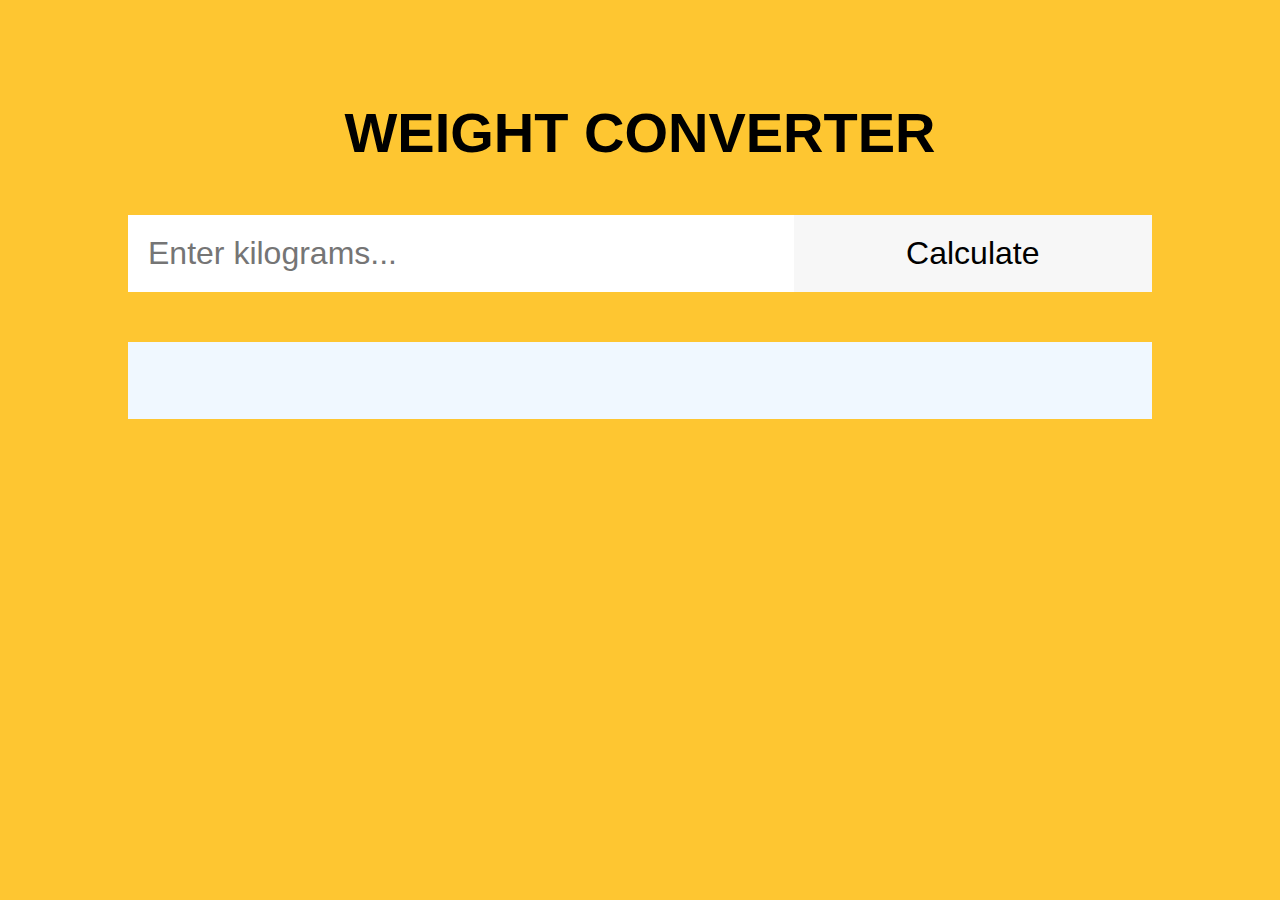
<file: Task 1/Index.html>
<!DOCTYPE html>
<html lang="en">
  <head>
    <meta charset="UTF-8" />
    <title>Weight Converter</title>
    <!-- Custom CSS -->
    <link rel="stylesheet" href="style.css" />
    <!-- Custom JS -->
    <script defer src="./script.js"></script>
  </head>
  <body>
    <header>
      <!-- Header code-->
    </header>

    <main>
      <div class="wrapper">
        <h1 class="headline">Weight Converter</h1>
        <!-- Users input -->
        <form>
          <input type="text" id="search" placeholder="Enter kilograms..." />
          <input type="submit" id="submit-btn" value="Calculate" />
        </form>
        <!-- Place for output after form submission -->
        <div id="output"></div>
      </div>
    </main>

    <footer>
      <!-- Footer code -->
    </footer>
  </body>
</html>
</file>
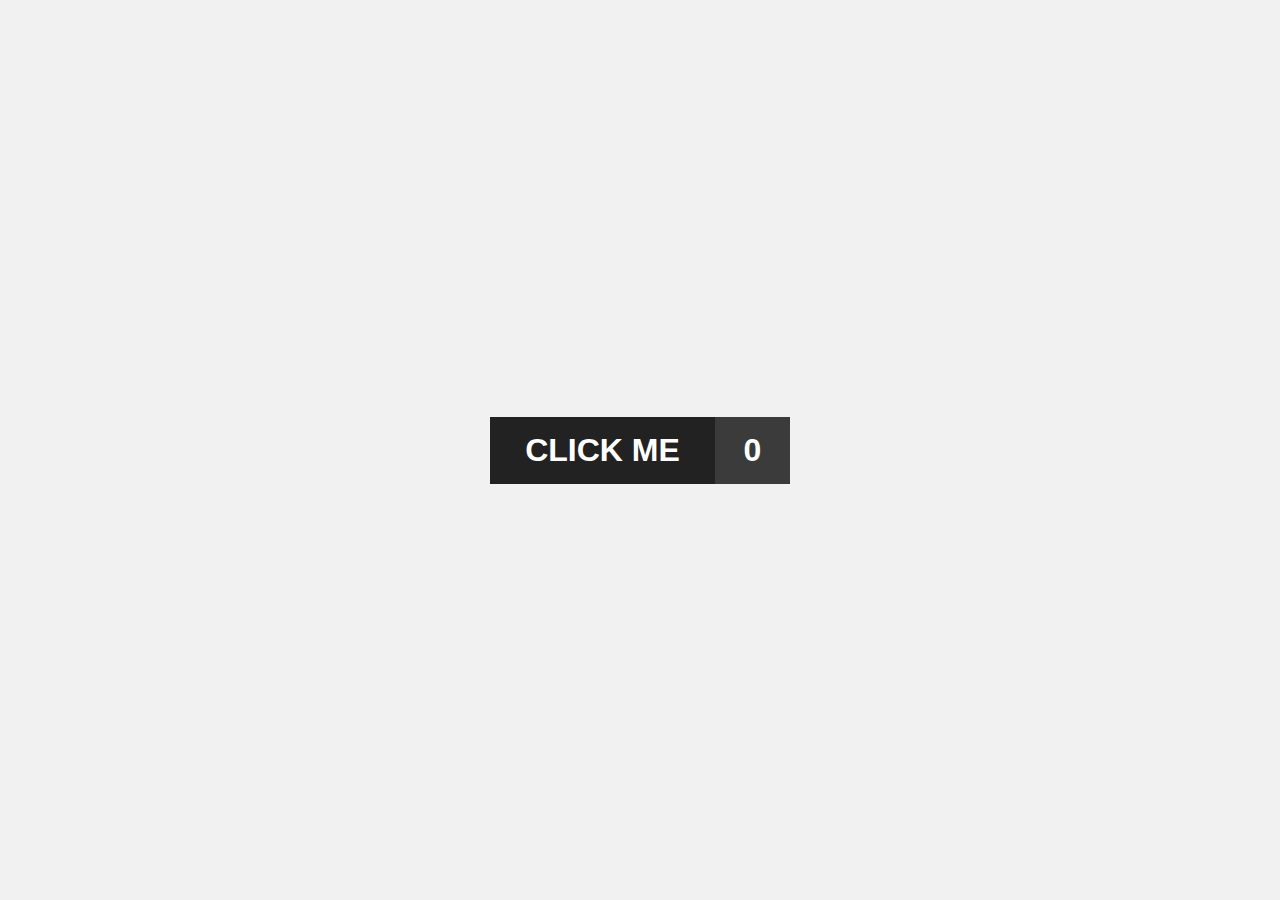
<file: Task 2/index.html>
<!DOCTYPE html>
<html lang="en">
  <head>
    <meta charset="UTF-8" />
    <title>Change button state</title>
    <!-- Custom CSS -->
    <link rel="stylesheet" href="./style.css" />
    <!-- Custom JS -->
    <script defer src="./script.js"></script>
  </head>
  <body>
    <header>
      <!-- Header code-->
    </header>

    <main>
      <div class="wrapper">
        <div class="btn">
          <div id="btn__element">CLICK ME</div>
          <div id="btn__state">0</div>
        </div>
      </div>
    </main>

    <footer>
      <!-- Footer code -->
    </footer>
  </body>
</html>
</file>
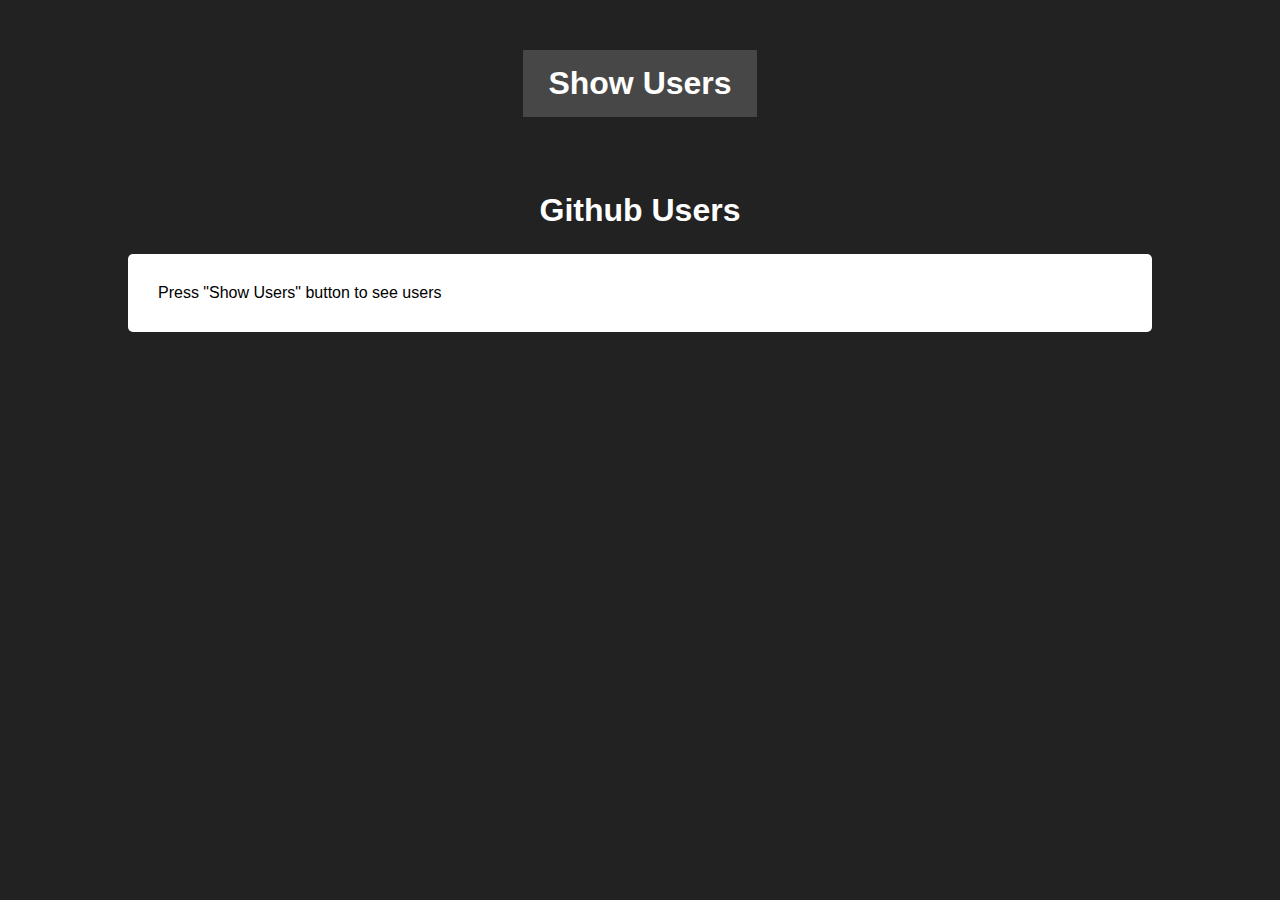
<file: Task 3/index.html>
<!DOCTYPE html>
<html lang="en">
  <head>
    <meta charset="UTF-8" />
    <title>Show Github users</title>
    <!-- Custom CSS -->
    <link rel="stylesheet" href="./style.css" />
    <!-- Custom JS -->
    <script defer src="./script.js"></script>
  </head>
  <body>
    <header>
      <!-- Header code-->
    </header>
    <main>
      <div class="wrapper">
        <div class="btn-container">
          <button id="btn">Show Users</button>
        </div>
        <div class="output-cointainer">
          <h1>Github Users</h1>
          <div id="output">
            <!-- Results goes here -->
            <p id="message">Press "Show Users" button to see users</p>
          </div>
        </div>
      </div>
    </main>
    <footer>
      <!-- Footer code -->
    </footer>
  </body>
</html>
</file>
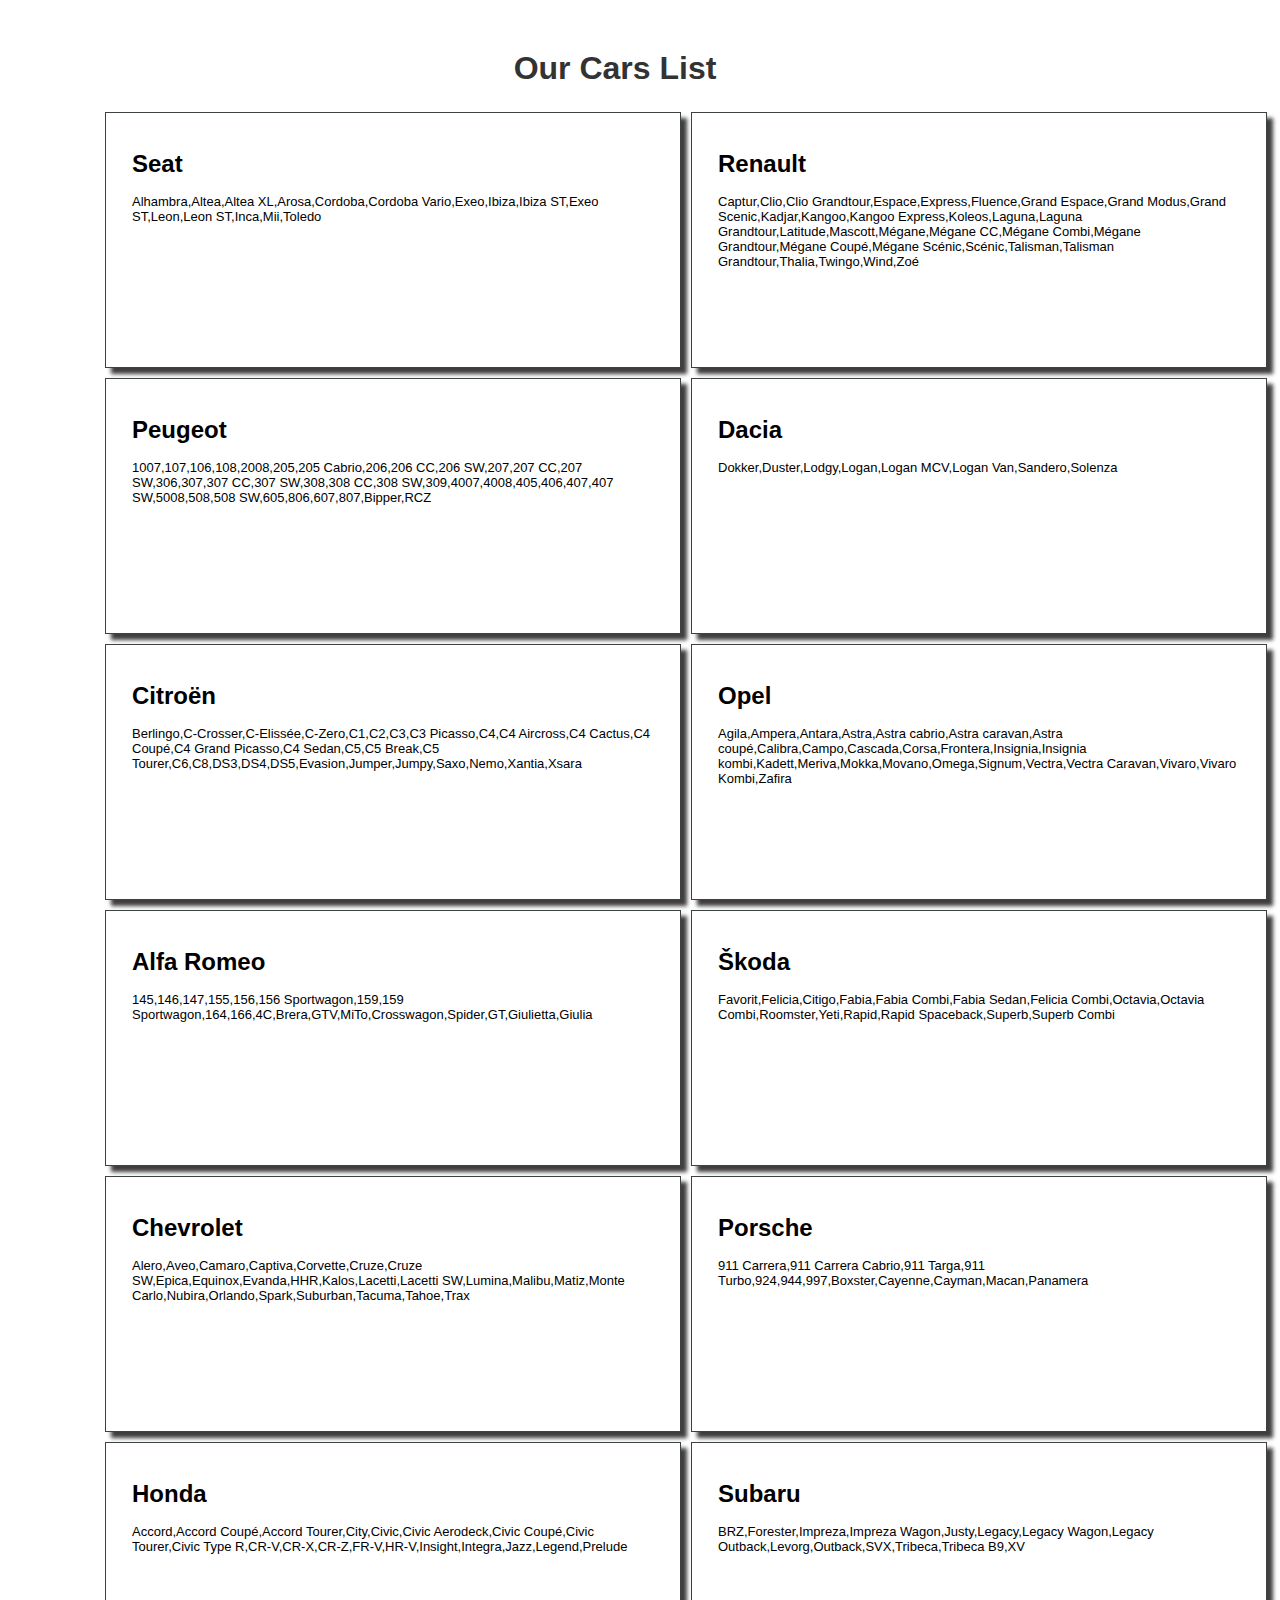
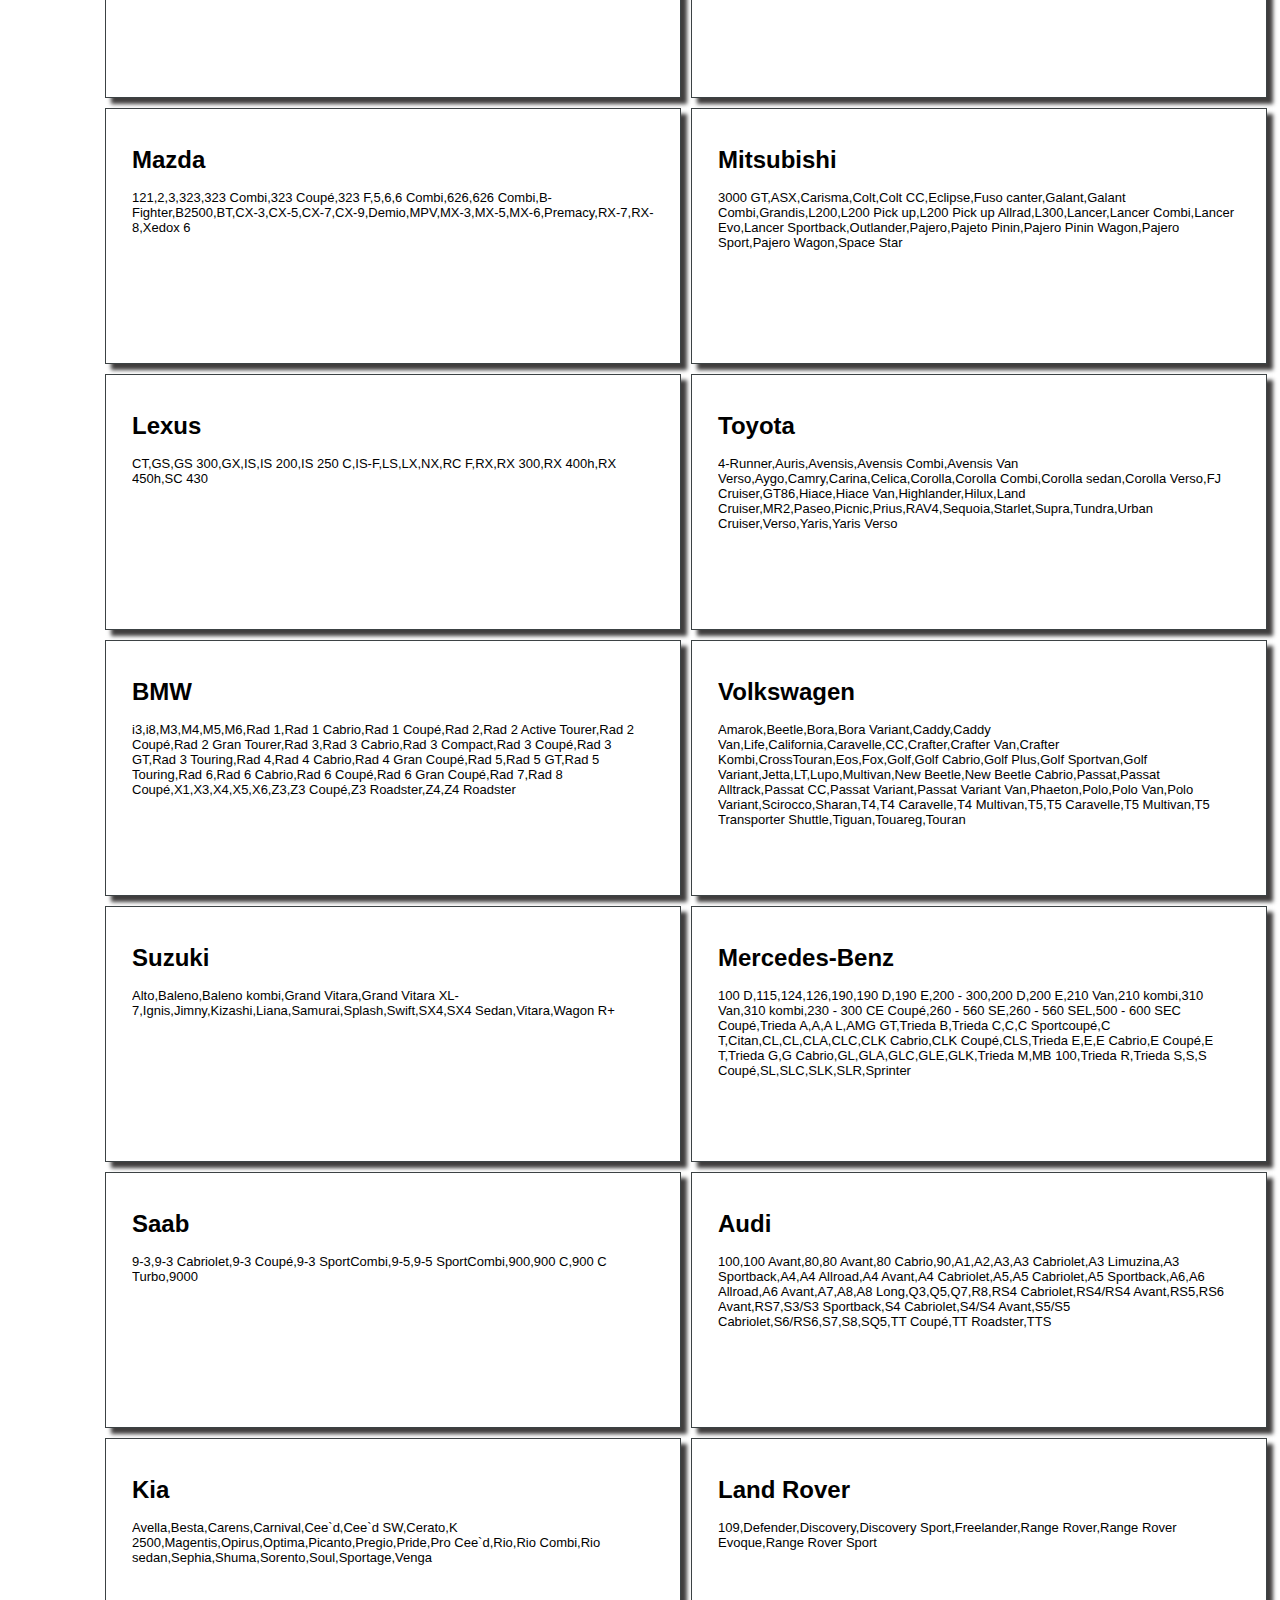
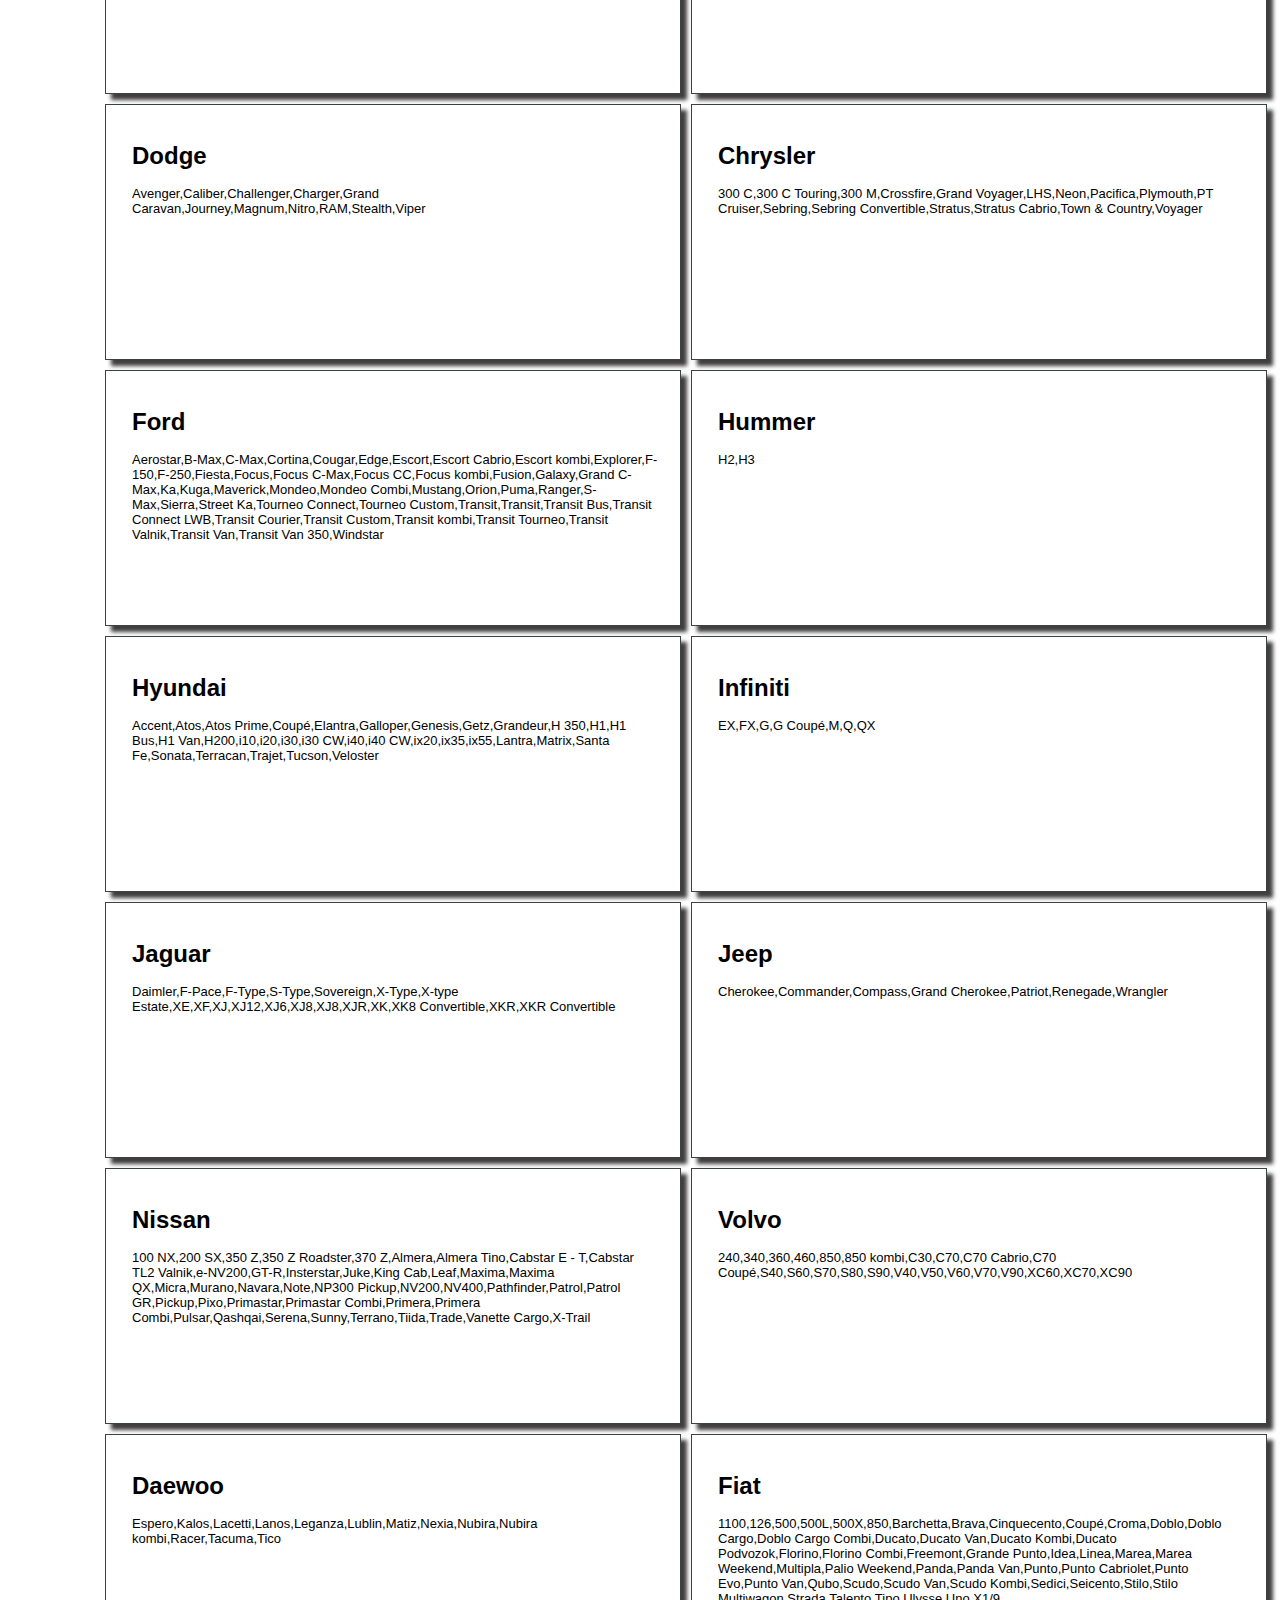
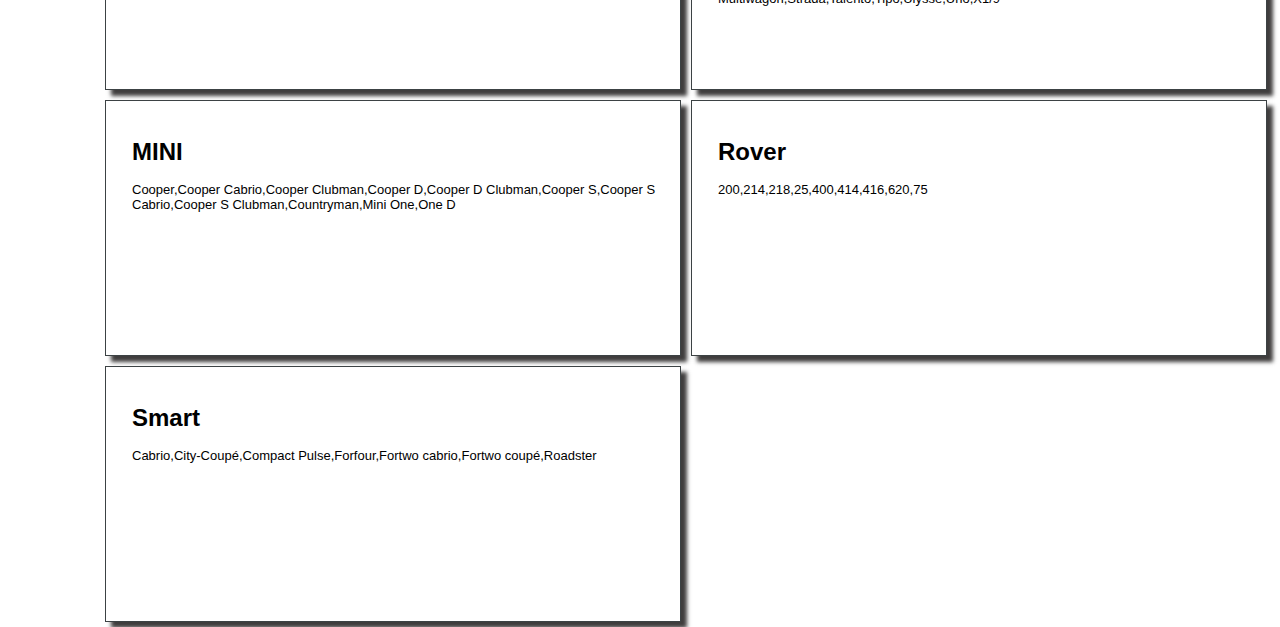
<file: Task 4/Index.html>
<!DOCTYPE html>
<html lang="en">
  <head>
    <meta charset="UTF-8" />
    <title>Cars list</title>
    <!-- Custom CSS -->
    <link rel="stylesheet" href="./style.css" />
    <!-- Custom JS -->
    <script defer src="./script.js"></script>
  </head>
  <body>
    <header>
      <!-- Header code-->
    </header>
    <main>
      <div class="wrapper">
        <div class="container">
          <h1>Our Cars List</h1>
          <div id="output">
            <div id="cards">
            </div>
            <!-- Results goes here -->
          </div>
        </div>
      </div>
    </main>
    <footer>
      <!-- Footer code -->
    </footer>
    <script srs="script.js"></script>
  </body>
</html>
</file>
<file: Task 1/style.css>
/* Resets */
* {
  margin: 0;
  padding: 0;
  box-sizing: border-box;
  font-family: 'Trebuchet MS', 'Lucida Sans Unicode', 'Lucida Grande',
    'Lucida Sans', Arial, sans-serif;
}

/* Mobile first */
.wrapper {
  min-height: 100vh;
  min-width: calc(100vw - (100vw - 100%));
  background-color: #fec631;
}

.headline {
  padding-top: 100px;
  font-size: 2.5em;
  text-align: center;
  color: #000;
  text-transform: uppercase;
}

form {
  max-width: 80%;
  margin: 50px auto;
  display: flex;
  flex-wrap: wrap;
}
#output{
  max-width: 80%;
  margin: 50px auto;
  display: flex;
  flex-wrap: wrap;
  background-color: aliceblue;
  color: #000;
  height: 77px;
  font-family:'Trebuchet MS', 'Lucida Sans Unicode', 'Lucida Grande',
  'Lucida Sans', Arial, sans-serif;
  font-size:medium;
  padding-left: 20px;
  padding-top: 20px;
}



#search {
  width: 65%;
  margin: 0;
  padding: 20px;
  outline: 0;
  border: 0;
  font-size: 1.1em;
}

#submit-btn {
  width: 35%;
  background-color: #f7f7f7;
  border: 0;
  outline: 0;
  font-size: 1.1em;
}

#submit-btn:hover {
  cursor: pointer;
  background-color: #000;
  color: #fff;
}

/* Tablet */
@media screen and (min-width: 768px) {
  .headline {
    font-size: 3.5em;
  }

  #search,
  #submit-btn {
    font-size: 2em;
  }
}
</file>
<file: Task 2/style.css>
/* Resets */
* {
  margin: 0;
  padding: 0;
  box-sizing: border-box;
  font-family: 'Trebuchet MS', 'Lucida Sans Unicode', 'Lucida Grande',
    'Lucida Sans', Arial, sans-serif;
}

/* Mobile first */
.wrapper {
  min-height: 100vh;
  min-width: calc(100vw - (100vw - 100%));
  display: flex;
  justify-content: center;
  align-items: center;
  background-color: #f1f1f1;
}

.btn {
  width: 300px;
  display: flex;
  justify-content: center;
  flex-wrap: wrap;
}
#btn__element {
  width: 75%;
  padding: 15px 25px;
  background-color: #222;
  border: #222;
  color: #fff;
  font-weight: bold;
  font-size: 2em;
  text-align: center;
}

#btn__element:hover {
  cursor: pointer;
  background-color: rgb(59, 59, 59);
}

#btn__state {
  width: 25%;
  padding: 15px 25px;
  background-color: rgb(59, 59, 59);
  border: #222;
  color: #fff;
  font-weight: bold;
  font-size: 2em;
  text-align: center;
}
</file>
<file: Task 3/style.css>
/* Resets */
* {
  margin: 0;
  padding: 0;
  box-sizing: border-box;
  font-family: 'Trebuchet MS', 'Lucida Sans Unicode', 'Lucida Grande',
    'Lucida Sans', Arial, sans-serif;
}

.user-card {
  float:left;
  
   padding: 5px;
   width: 36rem;
   flex-wrap: wrap;
   border: 1px solid rgb(60, 66, 68);
   box-shadow: 6px 6px 4px rgb(63, 61, 61);
   height: 5rem;
  margin: 1rem;
 }
 .user-card h2 {
   margin: 2rem 1rem 1rem 1rem;
 }
 
 .user-card p {
   margin: 0 1rem 2rem 1rem;
   text-align: left;
   font-size: small;
   flex: auto;
   
 }

/* Mobile first */
.wrapper {
  min-height: 100vh;
  min-width: calc(100vw - (100vw - 100%));
  display: flex;
  flex-direction: column;
  align-items: center;
  background-color: #222;
}

.btn-container {
  width: 100%;
  display: flex;
  flex-direction: column;
  align-items: center;
}

.btn-container #btn {
  margin: 50px 0;
  padding: 15px 25px;
  background-color: #474747;
  border: #222;
  color: #fff;
  font-weight: bold;
  font-size: 2em;
  text-align: center;
}

.btn-container #btn:hover {
  cursor: pointer;
  opacity: 0.9;
}

.output-cointainer {
  width: 100%;
  margin: 25px 0;
  display: flex;
  flex-direction: column;
  align-items: center;
}

.output-cointainer h1 {
  color: #fff;
}

.output-cointainer #output {
  width: 80%;
  margin-top: 25px;
  margin-left:25;
  padding: 30px;
  border-radius: 5px;
  background-color: #fff;
}

#output{
  display: flex;
  flex-wrap: wrap;
  gap: 1rem;
}

.user-card {

  float: center;
  padding: 5px;
  padding-left: 10px;
  max-width: 90%;
  flex-wrap: wrap;
  border: 1px solid rgb(60, 66, 68);
  box-shadow: 6px 6px 4px rgb(63, 61, 61);
  height: 10rem;
 margin: 5px;
 background-color: #baf7c7;

}
.user-card h2 {
  margin: 2rem 1rem 1rem 1rem;
}


.user-card p {
  margin: 0 1rem 2rem 1rem;
  text-align: left;
  font-size: small;
  flex: auto;
  
  
}
</file>
<file: Task 4/style.css>
/* Resets */
* {
  margin: 0;
  padding: 0;
  box-sizing: border-box;
  font-family: 'Trebuchet MS', 'Lucida Sans Unicode', 'Lucida Grande',
    'Lucida Sans', Arial, sans-serif;
}

.car-card {
  float:left;
   padding: 5px;
   width: 36rem;
   flex-wrap: wrap;
   border: 1px solid rgb(60, 66, 68);
   box-shadow: 6px 6px 4px rgb(63, 61, 61);
   height: 16rem;
  margin: 1rem;
 }
 .car-card h2 {
   margin: 2rem 1rem 1rem 1rem;
 }
 
 .car-card p {
   margin: 0 1rem 2rem 1rem;
   text-align: left;
   font-size: small;
   flex: auto;
 }
/* Mobile first */
.wrapper {
  min-height: 100vh;
  min-width: calc(100vw - (100vw - 100%));
  display: flex;
  flex-direction: column;
  align-items: center;
  margin-left: 50px;
}

.container {
  width: 100%;
  display: flex;
  flex-direction: column;
  align-items: center;
  padding-left: 50px;
}

.container h1 {
 margin-top: 50px;
 padding-right: 200px;
 padding-bottom: 20px;
  text-align: center;
  color: #333;
}
#output{
  display: flex;
  flex-wrap: wrap;
  gap: 1rem;
}

.car-card {

  float: center;
  padding: 5px;
  padding-left: 10px;
  max-width: 70%;
  flex-wrap: wrap;
  border: 1px solid rgb(60, 66, 68);
  box-shadow: 6px 6px 4px rgb(63, 61, 61);
  height: 16rem;
 margin: 5px;
 
}

.car-card h2 {
  margin: 2rem 1rem 1rem 1rem;
}

.car-card p {
  margin: 0 1rem 2rem 1rem;
  text-align: left;
  font-size: small;
  flex: auto;
  overflow:auto;
  
}
</file>
